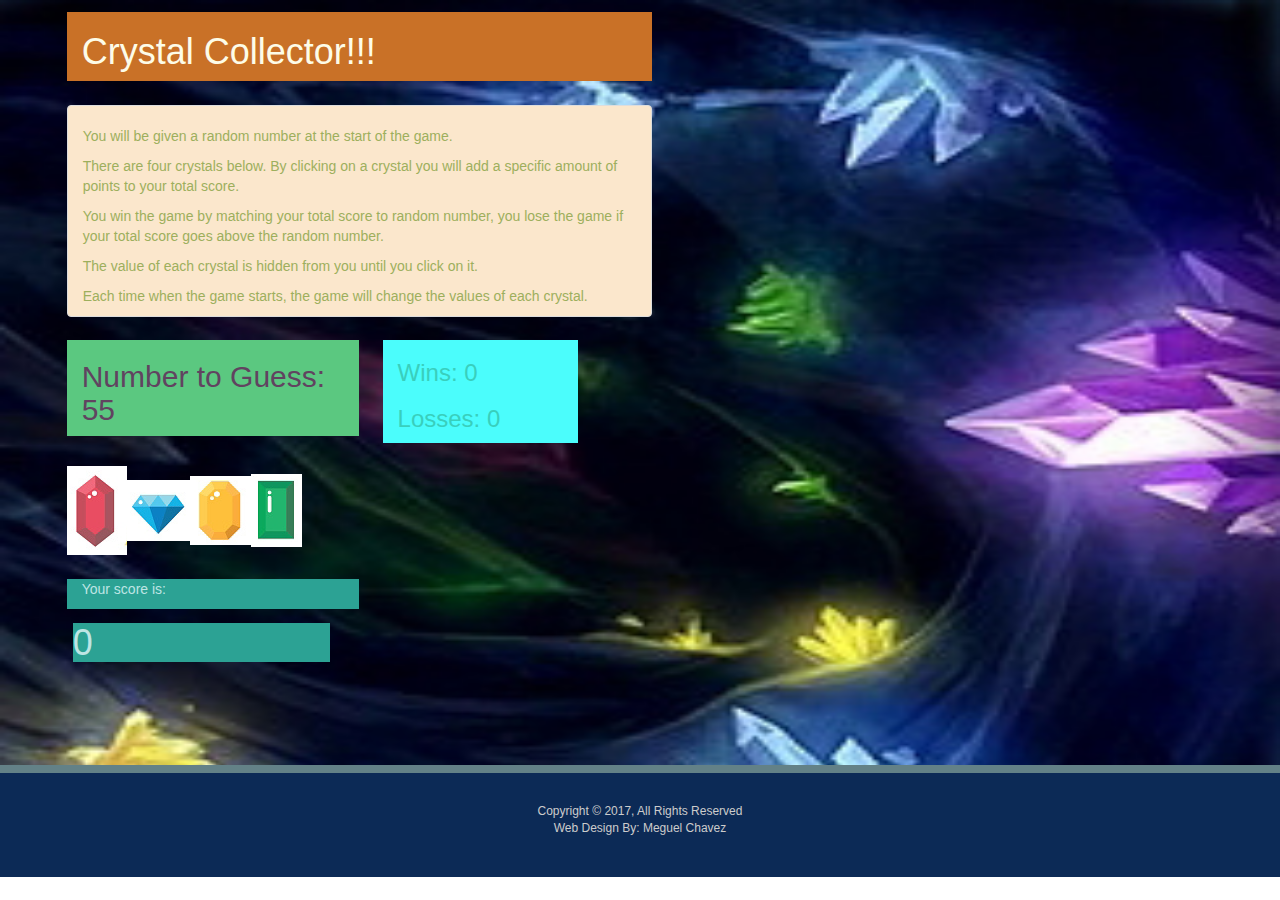
<file: index.html>
<!DOCTYPE html>
<html>
<head>

	<meta charset="UTF-8">
    <meta http-equiv="X-UA-Compatible" content="IE=edge">
   	<meta name="viewport" content="width=device-width, initial-scale=1">
	<title>Crystal Collector</title>

    <link rel="stylesheet" type="text/css" href="assets/css/reset.css">
    <link rel="stylesheet" type="text/css" href="assets/css/style.css">
    <link rel="stylesheet" href="https://maxcdn.bootstrapcdn.com/bootstrap/3.3.6/css/bootstrap.min.css">

    <script src="https://ajax.googleapis.com/ajax/libs/jquery/3.2.1/jquery.min.js"></script>
   
    

</head>

<body style="background-image:url(assets/images/Crystal_Cave_SWGTCG.jpg); background-size: 100% 100%; background-repeat: no-repeat;">
	<div class="container">
		<div class="row">
			<div id = "header" class="col-xs-12 col-md-6">
				<h1>Crystal Collector!!!</h1>					
			</div>			
		</div>
		<div class = "row">
			<div id = "instructions" class = "panel panel-default col-xs-12 col-md-6">
				<br>
				<p>
					You will be given a random number at the start of the game.	
				</p>
				<p>
					There are four crystals below. By clicking on a crystal you will add a specific amount of points to your total score.
				</p>
				<p>
					You win the game by matching your total score to random number, you lose the game if your total score goes above the random number.
				</p>
				<p>
					The value of each crystal is hidden from you until you click on it.
				</p>
				<p>
					Each time when the game starts, the game will change the values of each crystal.
				</p>
			</div>
		</div>
		<div id = "thirdRow" class="row">
			<div id = "targetScore" class="col-xs-6 col-md-3">
				<h2>Number to Guess: <span class="value"></span></h2> 
			</div>
			<div id = "scoreBox" class = "col-xs-3 col-md-2">
				<h3><span id="status"></span></h3>
				<h3>Wins: <span id="win"></span></h3>
				<h3>Losses: <span id="loss"></span> </h3>
			</div>
		</div>
		<div class="row">
			<div id = "crystals"></div>
 			 <!-- <div id = "crystals" class="col-xs-1 col-md-1" >  
    			<a href="#" class="thumbnail"><img class ="img-responsive" src="assets/images/red.png" alt="red crystal"></a>
    		</div>
    		<div id = "crystals" class="col-xs-1 col-md-1" >
				<a href="#" class="thumbnail"><img class ="img-responsive" src="assets/images/blue.png" alt="blue crystal"></a>
			</div>
			<div id = "crystals" class="col-xs-1 col-md-1" >
				<a href="#" class="thumbnail"><img class ="img-responsive" src="assets/images/yellow.png" alt="yellow crystal"></a>
			</div>
			<div id = "crystals" class="col-xs-1 col-md-1" >
				<a href="#" class="thumbnail"><img class ="img-responsive" src="assets/images/green.png" alt="green crystal"></a>    
  			</div>   -->
		</div>
		<div class="row">
			<div id = "message" class = "col-xs-12 col-md-3">
				<p>
					Your score is:
				</p>
			</div>
		</div>
		<div class="row">
			<div class = "col-xs-12 col-md-3">
				<h1 id = "userScore">0</h1>				
			</div>			
		</div>

	</div>

	<div id= "footer" class="copyrights text-center footer" style="margin-top:100px; ">
      <p>
        Copyright © 2017, All Rights Reserved
        <br>
        <span>Web Design By: Meguel Chavez</span>
      </p>
    </div>

     <script src="assets/javascript/game.js"></script>
    <script src="https://code.jquery.com/jquery-3.2.1.min.js" integrity="sha256-hwg4gsxgFZhOsEEamdOYGBf13FyQuiTwlAQgxVSNgt4=" crossorigin="anonymous"></script>

</body>
</html>
</file>
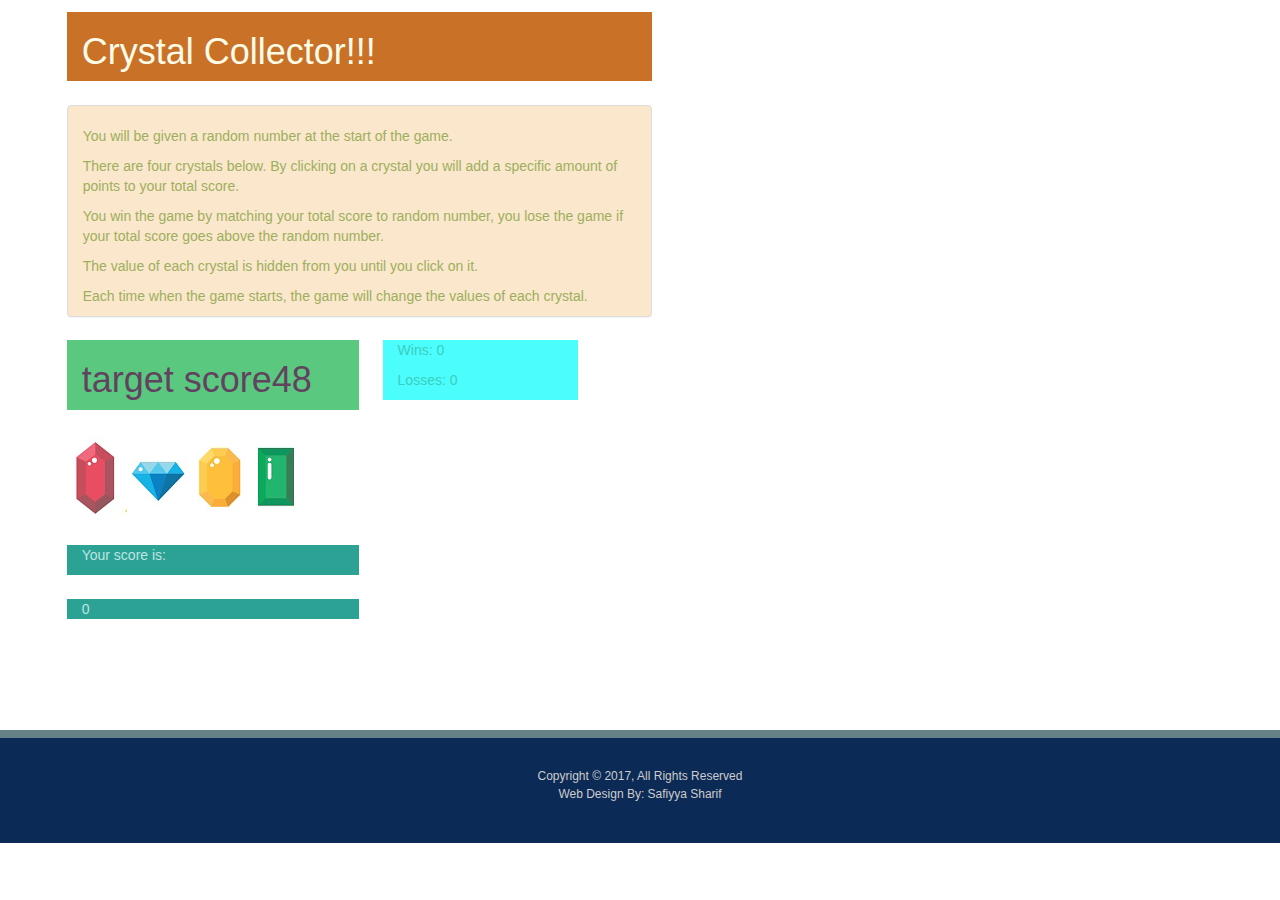
<file: safiyyaindex.html>
<!DOCTYPE html>
<html>

<head>
	<meta charset="UTF-8">
    <meta http-equiv="X-UA-Compatible" content="IE=edge">
   	<meta name="viewport" content="width=device-width, initial-scale=1">
	<title>Crystal Collector</title>

    <link rel="stylesheet" type="text/css" href="assets/css/reset.css">
    <link rel="stylesheet" type="text/css" href="assets/css/style.css">
    <link rel="stylesheet" href="https://maxcdn.bootstrapcdn.com/bootstrap/3.3.6/css/bootstrap.min.css">

    <script src="https://ajax.googleapis.com/ajax/libs/jquery/3.2.1/jquery.min.js"></script>
     <script src="saffyagame.js"></script>
    <script src="https://code.jquery.com/jquery-3.2.1.min.js" integrity="sha256-hwg4gsxgFZhOsEEamdOYGBf13FyQuiTwlAQgxVSNgt4=" crossorigin="anonymous"></script>
</head>

<body>
    <div class="container">
        <div class="row">
            <div id = "header" class="col-xs-12 col-md-6">
                <h1>Crystal Collector!!!</h1>                    
           </div>            
       </div>
        <div class = "row">
            <div id = "instructions" class = "panel panel-default col-xs-12 col-md-6">
                <br>
                <p>
                    You will be given a random number at the start of the game.    
               </p>
                <p>
                    There are four crystals below. By clicking on a crystal you will add a specific amount of points to your total score.
                </p>
                <p>
                    You win the game by matching your total score to random number, you lose the game if your total score goes above the random number.
                </p>
                <p>
                    The value of each crystal is hidden from you until you click on it.
                </p>
                <p>
                    Each time when the game starts, the game will change the values of each crystal.
                </p>
            </div>
        </div>
        <div id = "thirdRow" class="row">
            <div id = "targetScore" class="col-xs-6 col-md-3">
                <h1>target score<span class="value"></span></h1>
            </div>
            <div id = "scoreBox" class = "col-xs-3 col-md-2">
                <p>Wins: 0<span id="win"></span></p>        
               <p>Losses: 0<span id="loss"></span></p>        
           </div>
        </div>
        <div class="row">
              <div id = "crystals">
            </div>  
       </div>
        <div class="row">
            <div id = "message" class = "col-xs-12 col-md-3">
                <p>
                    Your score is:
                </p>
            </div>
        </div>

       <div id="status"></div>

       <div class="row">
            <div id = "userScore" class = "col-xs-12 col-md-3">
                <h1>0</h1>                
           </div>            
       </div>

   </div>

   <div id= "footer" class="copyrights text-center footer" style="margin-top:100px; ">
      <p>
        Copyright © 2017, All Rights Reserved
        <br>
        <span>Web Design By: Safiyya Sharif</span>
      </p>
    </div>

</body>
</html>
</file>
<file: assets/css/style.css>
#header, #instructions, #targetScore, #scoreBox, #message, #userScore, #crystals{
	margin: 1%;
}



#header {
	background:#c97127;
	color: #fdfce8;
}

#instructions {
	background: #fbe7cc;
	color: #9daf5d;
}

#targetScore {
	background: #5bc880;
	color: #614360;
	/*margin: 1%;*/
}

#scoreBox {
	background: #4bfdfc;
	color: #39cfbc;
}

#message, #userScore {
	background: #2ca294;
	color: #bee5e4;
}

#userScore{
	/*margin-top: 1%;*/
}

#crystals{
    /*    height: 50px;*/
/*	margin: 1%;*/
}

#footer {
        padding: 30px 0;
        clear: both;
        font-size: 12px;
        color: #fff;
        color: #ccc;
        text-align: center;
        /*background: #666;*/
        /*border-top: 8px solid #4aaaa5;*/
        /*Cowboys footer*/
        background: rgb(12,42,86);       
        border-top: 8px solid rgb(99,129,135);
        /*Falcons footer*/
        /*background: rgb(6,1,1);       
        border-top: 8px solid rgb(248,2,28);*/

}
</file>
